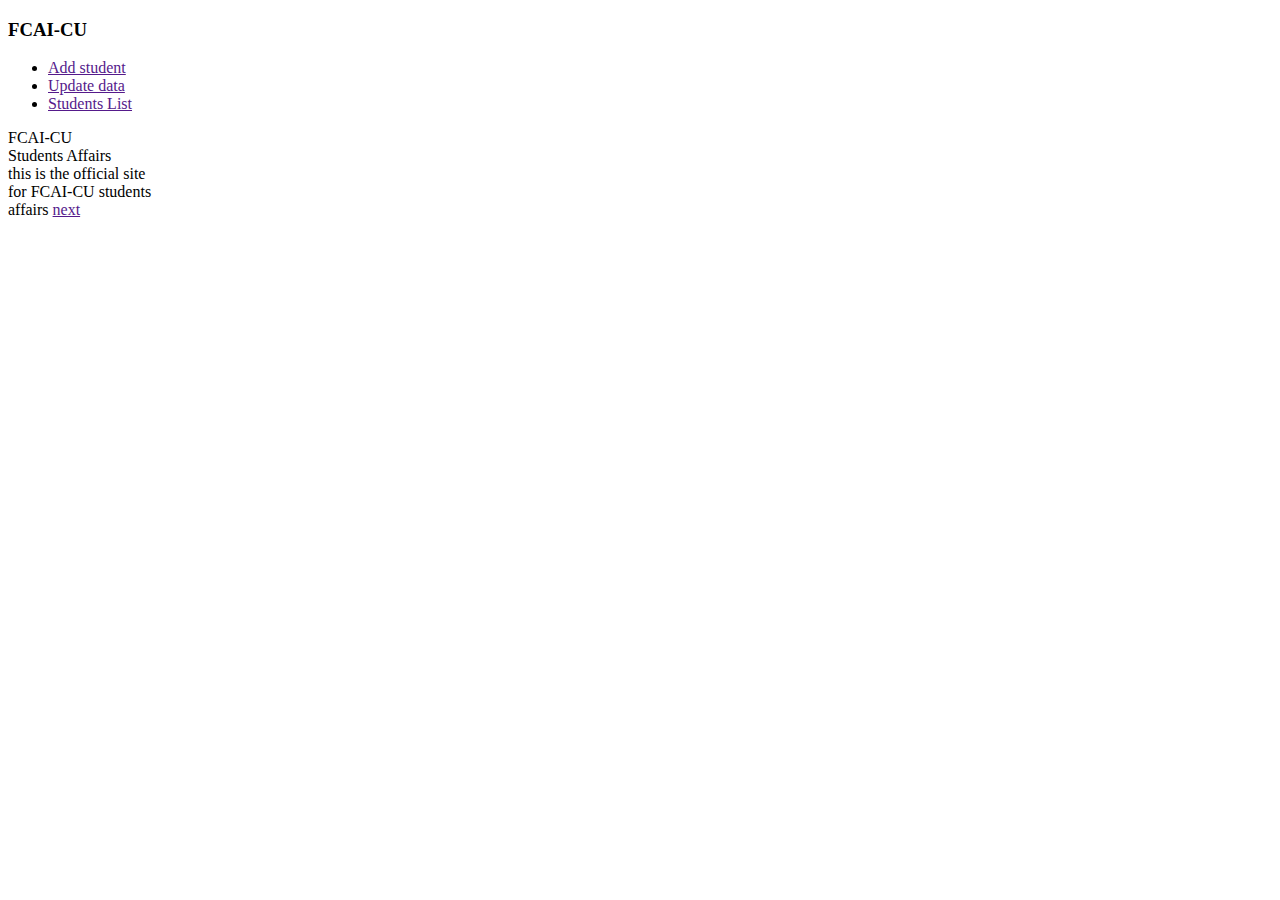
<file: Pages/index.html>
<!DOCTYPE html>
<html lang="en">
<head>
    <meta charset="UTF-8">
    <title>Main Menu</title>
</head>

<body>
<header>
<!--Name of the college on the left-->
    <h3>FCAI-CU</h3>

<!--links to the other pages - (links' paths to other pages will be updated when finished) - their positions will be done in CSS-->
    <ul>
      <li><a href="">Add student</a></li>
      <li><a href="">Update data</a></li>
      <li><a href="">Students List</a></li>
    </ul>
</header>

<!--content of the main menu-->
<section>
    <aside>
        <p>
            FCAI-CU
            <br>
            Students Affairs
            <br>
            this is the official site
            <br>
            for FCAI-CU students
            <br>
            affairs <a href ="">next</a>
        </p>
    </aside>
</section>
</body>

</html>
</file>
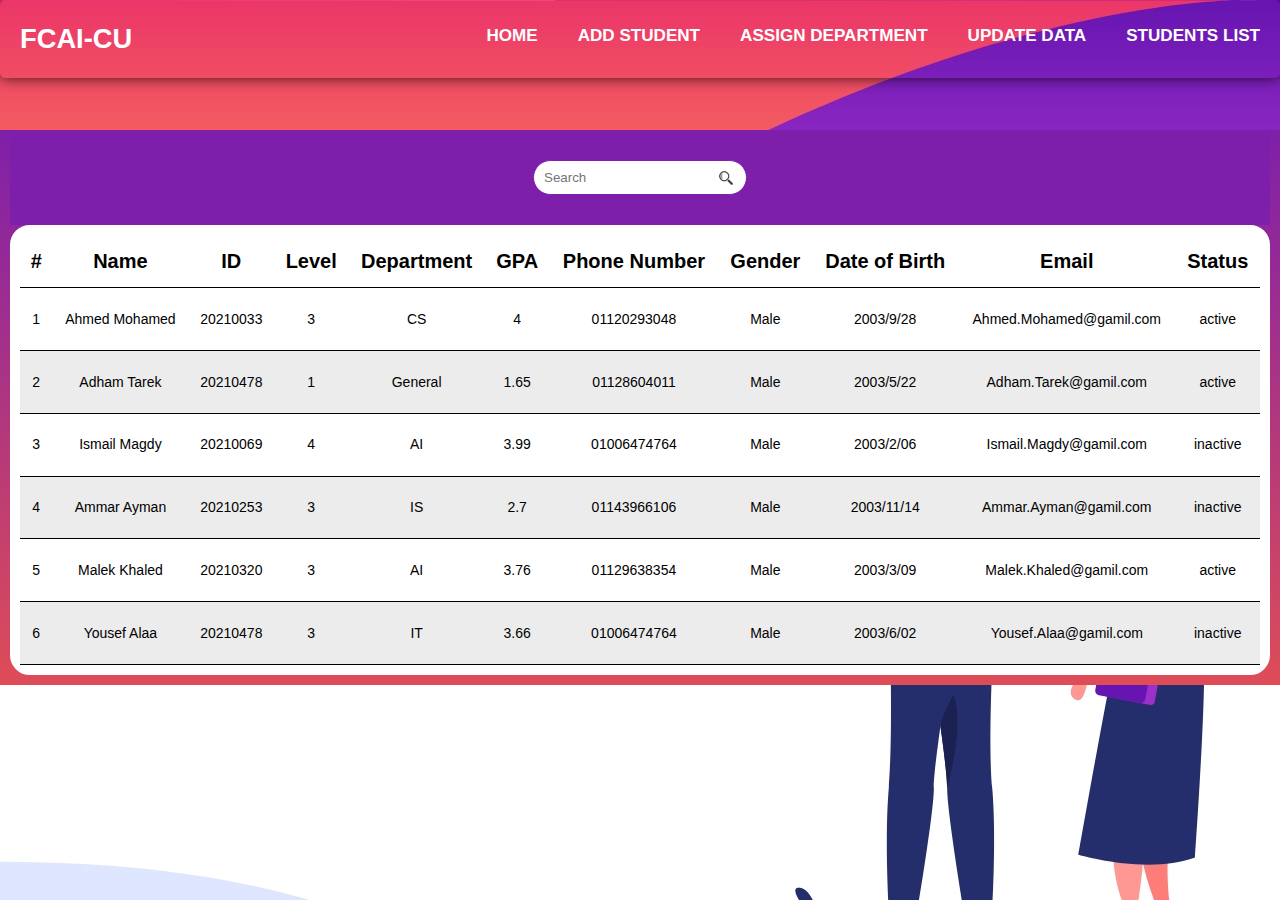
<file: Pages/Student_list/Student_list.html>
<!DOCTYPE html>
<html lang="en">

<head>
    <meta charset="UTF-8">
    <title>Student_list</title>
    <link rel="stylesheet" href="Student_list.css">
</head>

<body>
    <!-- <header>
       
        <h3><a href="info.html">FCAI-CU</a></h3>

       
        <div class="nav">
            <ul>
                <li><a href="main_menu.html">Home</a></li>
                <li><a href="add_student.html">Add student</a></li>
                <li><a href="assign_department.html">Assign Department</a></li>
                <li><a href="Update.html">Update data</a></li>
                <li><a href="Student_list.html">Students List</a></li>
            </ul>
        </div>
    </header> -->
    <header class="header">
        <h1 class="logo"><a href="info.html">FCAI-CU</a></h1>
      <ul class="main-nav">
          <li><a href="main_menu.html">Home</a></li>
          <li><a href="add_student.html">Add student</a></li>
          <li><a href="assign_department.html">Assign Department</a></li>
          <li><a href="Update.html">Update data</a></li>
          <li><a href="Student_list.html">Students List</a></li>
      </ul>
    </header> 
    <section>
            <br>
            <div class="table-container">
                <label for="table_design"></label>
                <div class="table_wrapper">
                    <div class="search-form">
                        <form>
                          <label for="Search"></label>
                          <input type="search" id="Search" name="search" placeholder="Search" required autocomplete="off">
                        </form>
                      </div>
                      <div class="table_data">
                          <table id="table_design" >
                              <thead>
                                  <tr>
                                    <th>#</th>
                                    <th>Name</th>
                                    <th>ID</th>
                                    <th>Level</th>
                                    <th>Department</th>
                                    <th>GPA</th>
                                    <th>Phone Number</th>
                                    <th>Gender</th>
                                    <th>Date of Birth</th>
                                    <th>Email</th>
                                    <th>Status</th>
                                  </tr>
                                </thead>
                              <tbody>
                                  <tr>
                                      <td>1</td>
                                      <td>Ahmed Mohamed</td>
                                      <td>20210033</td>
                                      <td>3</td>
                                      <td>CS</td>
                                      <td>4</td>
                                      <td>01120293048</td>
                                      <td>Male</td>
                                      <td>2003/9/28</td>
                                      <td>Ahmed.Mohamed@gamil.com</td>
                                      <td>active</td>
                                  </tr>
                                  <tr>
                                      <td>2</td>
                                      <td>Adham Tarek</td>
                                      <td>20210478</td>
                                      <td>1</td>
                                      <td>General</td>
                                      <td>1.65</td>
                                      <td>01128604011</td>
                                      <td>Male</td>
                                      <td>2003/5/22</td>
                                      <td>Adham.Tarek@gamil.com</td>
                                      <td>active</td>
                                  </tr>
                                  <tr>
                                      <td>3</td>
                                      <td>Ismail Magdy</td>
                                      <td>20210069</td>
                                      <td>4</td>
                                      <td>AI</td>
                                      <td>3.99</td>
                                      <td>01006474764</td>
                                      <td>Male</td>
                                      <td>2003/2/06</td>
                                      <td>Ismail.Magdy@gamil.com</td>
                                      <td>inactive</td>
                                  </tr>
                                  <tr>
                                      <td>4</td>
                                      <td>Ammar Ayman</td>
                                      <td>20210253</td>
                                      <td>3</td>
                                      <td>IS</td>
                                      <td>2.7</td>
                                      <td>01143966106</td>
                                      <td>Male</td>
                                      <td>2003/11/14</td>
                                      <td>Ammar.Ayman@gamil.com</td>
                                      <td>inactive</td>
                                  </tr>
                                  <tr>
                                      <td>5</td>
                                      <td>Malek Khaled</td>
                                      <td>20210320</td>
                                      <td>3</td>
                                      <td>AI</td>
                                      <td>3.76</td>
                                      <td>01129638354</td>
                                      <td>Male</td>
                                      <td>2003/3/09</td>
                                      <td>Malek.Khaled@gamil.com</td>
                                      <td>active</td>
                                  </tr>
                                  <tr>
                                      <td>6</td>
                                      <td>Yousef Alaa</td>
                                      <td>20210478</td>
                                      <td>3</td>
                                      <td>IT</td>
                                      <td>3.66</td>
                                      <td>01006474764</td>
                                      <td>Male</td>
                                      <td>2003/6/02</td>
                                      <td>Yousef.Alaa@gamil.com</td>
                                      <td>inactive</td>
                                  </tr>
          
                              </tbody>
                          </table>
                      </div>
                </div>
            </div>
    </section>








</html>
</file>
<file: Pages/Student_list/Student_list.css>
body {
  font-family: Arial, sans-serif;
  font-size: 14px;
  background-image: url("Group\ 41.jpg")
}


* {
  box-sizing: border-box;
}

body {
  font-family: 'Montserrat', sans-serif;
  line-height: 1.6;
  margin: 0;
  min-height: 100vh;
}

ul {
  margin: 0;
  padding: 0;
  list-style: none;
}


h2,
h3,
a {
  color: #ffffff;
}

a {
  text-decoration: none;
}



.logo {
  margin: 0;
  font-size: 1.95em;

}

.main-nav {
  margin-top: 5px;

}

.logo a,
.main-nav a {
  padding: 10px 20px;
  text-transform: uppercase;
  text-align: center;
  display: block;
}

.main-nav a {
  color: #ffffff;
  font-size: 1.22em;
  font-weight: bold;
}

.logo a:hover {
  color: black;
}

.main-nav a:hover {
  color: #000000;
}



.header {
  padding-top: .5em;
  padding-bottom: .5em;
  /* border: 1px solid #ffffff;
  background-color: #f4f4f4; */
  -webkit-box-shadow: 0px 0px 14px 0px rgba(0, 0, 0, 0.75);
  -moz-box-shadow: 0px 0px 14px 0px rgba(0, 0, 0, 0.75);
  box-shadow: 0px 0px 14px 0px rgba(0, 0, 0, 0.75);
  -webkit-border-radius: 5px;
  -moz-border-radius: 5px;
  border-radius: 5px;
}


.header,
.main-nav {
  display: flex;
  flex-direction: row;
  justify-content: space-between;
}


/* Style table headers */
th {
  font-weight: bold;
  text-align: center;
  padding: 10px;
  color: black;
  font-size: 20px;
}

/* Style table rows */
tr {
  background-color: #fff;
  border-bottom: 1px solid black;
}

/* Style alternate rows */
tr:nth-child(even) {
  background-color: #ECECEC;
  border-bottom: 1px solid black;
}

/* Style table data cells */
td {
  text-align: center;
  padding: 10px;

}

.table-container {
  display: flex;
  justify-content: center;
}

/* .table-container::before {
  content: "";
  position: absolute;
  top: 0;
  bottom: 0;
  left: 0;
  width: 10px;
  background-image: linear-gradient(#7D1FAB, #DE4C57);
}

.table-container::after {
  content: "";
  position: absolute;
  top: 0;
  bottom: 0;
  right: 0;
  width: 10px;
  background-image: linear-gradient(#7D1FAB, #DE4C57);
} */

/* Style table border */
table {

  border-radius: 10px;
  /* border-radius: 10px ; */

  /* border-collapse: collapse; */
}




/* table td:first-child,
table th:first-child {
  border-left: 1px solid #ddd;
}

table td:last-child,
table th:last-child {
  border-right: 1px solid #ddd;
} */

.search-form {
  display: flex;
  justify-content: center;
  background-color: #7D1FAB;
  border: 30px solid #7D1FAB;
  font-size: large;
}

.search-form form {
  display: inline-block;
}

.search-form input {
  border-radius: 50px;
  height: 35px;
  padding: 0 25px 0 10px;
  border: 1px solid #7D1FAB;
  background-image: url('magnifier-icon-164356460.jpg');
  background-repeat: no-repeat;
  background-position: right 10px center;
  background-size: 20px;
}

.search-form input:focus {
  outline: none;
  border-color: #7D1FAB;
}

.search-form button {
  display: none;
}


.table_wrapper {
  margin-top: 30px;
  width: 1300px;
  /* increase the width */
  display: inline-block;
  border-bottom: 10px solid #DE4C57;
  border-left: 10px solid transparent;
  border-right: 10px solid transparent;
  border-image: linear-gradient(#7D1FAB, #DE4C57) 10 stretch;
  background: linear-gradient(to bottom, #7D1FAB, #DE4C57);

}

.table_wrapper table {
  background-color: #ffffff;
  margin: 0;
  border-radius: 4px;
  position: relative;
  border-collapse: collapse;
  width: 100%;
}




.table_data {
  border: 10px solid rgb(255, 255, 255);
  border-radius: 20px;
  height: 450px;
  display: flex;
  justify-content: center;


}

/*text-align: center;
  padding: 10px;
  border-radius: 10px;
  border-top: 70px solid #791EAA;
  border-bottom: 10px solid #DE4C57;
  position: relative;
  display: inline-block;
  margin: 0 auto;
  position: absolute;
  top: 60%;
  left: 55%;
  transform: translate(-50%, -50%);
  */
</file>
